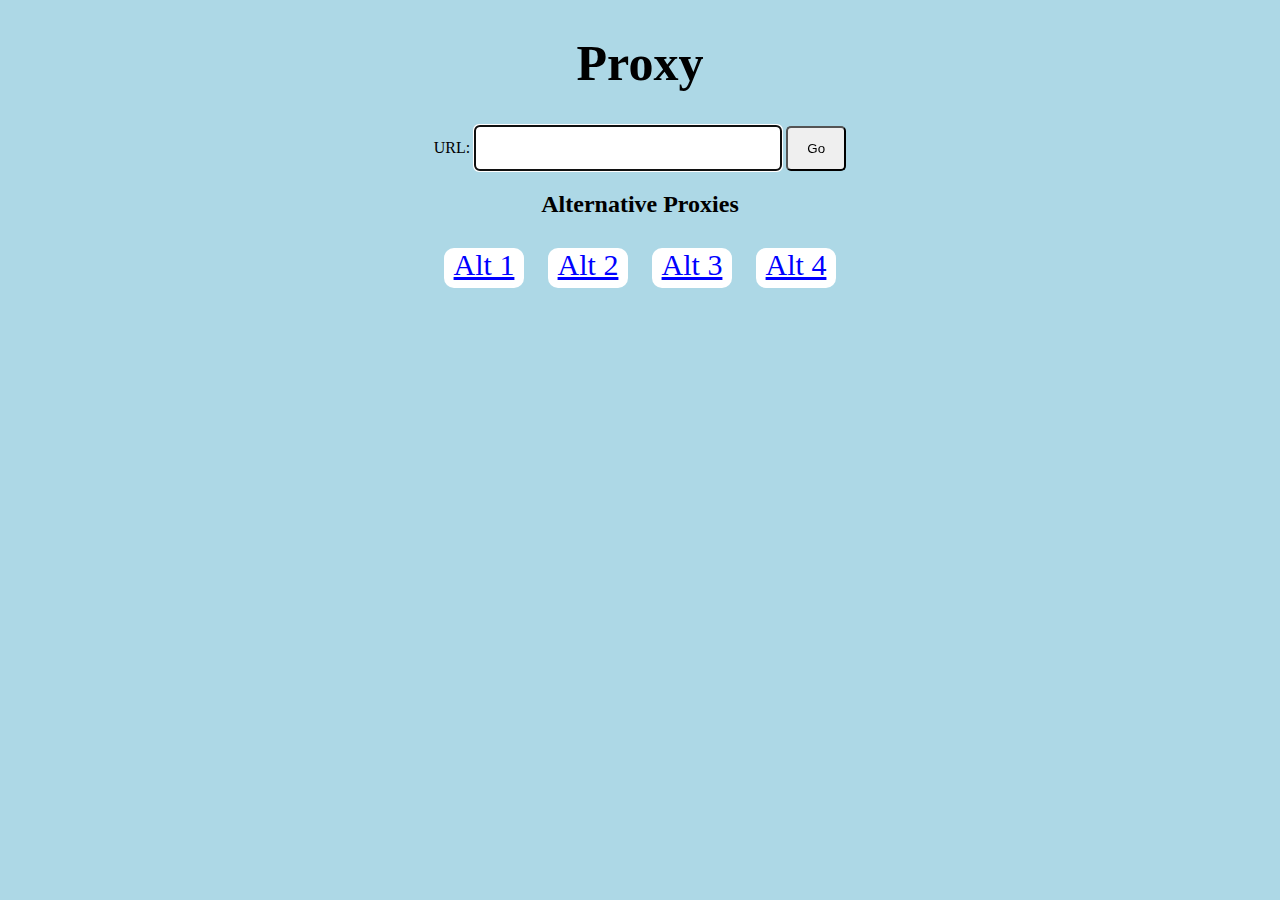
<file: public/index.html>
<!DOCTYPE html>
<html>
<head>
  <title>Proxy</title>
  <meta name="viewport" content="width=device-width, initial-scale=1">
  <!-- header font -->
  <link href="//fonts.googleapis.com/css?family=Orbitron" rel="stylesheet" type="text/css">
  
  <!-- body font -->
  <link href="//fonts.googleapis.com/css?family=Droid+Sans" rel="stylesheet" type="text/css">
	<link href="style.css" rel="stylesheet" type="text/css">
</head>
<body>
	
  <div class="container">
  
    <div class="main">
  
      <h1>Proxy</h1>
      
      <div id="error"></div>

      <form action="no-js" method="get" id="proxy-form">
        <p>
          URL: 
          <input type="text" id="url" name="url" autofocus="autofocus" />
          <input type="submit" value="Go" id="go" />
        </p>

      </form>
			<h2>Alternative Proxies</h2>
			<a id="alt" href="https://proxy-git-main-wilburcoding.vercel.app/">Alt 1</a>

			<a id="alt" href="https://proxy-mu-sable.vercel.app/">Alt 2</a>
			<a id="alt" href="https://proxy-wilburcoding.vercel.app/">Alt 3</a>
	    <a id="alt" href="https://proxy.wilburthecoder.repl.co/">Alt 4</a>
<div id="google-ad">

	<script>
		function $(id){
			return document.getElementById(id);
		}
		
		$('proxy-form').onsubmit = function(){
			var url = $('url').value;
			if(url.substr(0,4) != "http"){
				url = "https://" + url;
			}
			window.location.href='https://proxy-mu-sable.vercel.app/proxy/' + url;
			return false;
		};
		
		function checkError(){
			var search = window.location.search;
			var start = search.indexOf('error=');
			if(start > -1){
				var stop = search.indexOf('&', start);
				if(stop == -1){ stop = undefined; }
				// +6 for "error="
				var err = search.substr(start+6, stop);
                var $error = $('error');
				$error.innerText = $error.textContent = decodeURIComponent(err);
				$error.style.display = "block";
			}
		}
    
		window.onload = function() { 
			$('url').focus(); 
			checkError(); 
		}
	</script>
  <script>
  var _paq = window._paq = window._paq || [];
  /* tracker methods like "setCustomDimension" should be called before "trackPageView" */
  _paq.push(['trackPageView']);
  _paq.push(['enableLinkTracking']);
  (function() {
    var u="https://proxys.matomo.cloud/";
    _paq.push(['setTrackerUrl', u+'matomo.php']);
    _paq.push(['setSiteId', '1']);
    var d=document, g=d.createElement('script'), s=d.getElementsByTagName('script')[0];
    g.async=true; g.src='//cdn.matomo.cloud/proxys.matomo.cloud/matomo.js'; s.parentNode.insertBefore(g,s);
  })();
</script>
  
</body>
</html>
</file>
<file: public/style.css>
html {
	background-color: lightblue;
	text-align: center;
}
#url {
	width: 300px;
	height: 40px;
	border-radius: 5px;

}
h1 {
	font-size: 50px;
}
#go {
	height: 45px;
	width: 60px;
	border-radius: 5px;
}
#alt {
	display: inline-block;
	width: 80px;
	height: 40px;
	text-align: center;
	font-size: 30px;
	margin: 10px;
	border-radius: 10px;
	color: blue;
	transition-duration: 0.5s;
	background-color: white;
	
}
a {
	outline : none;
}
#alt:hover {
	background-color: blue;
	color: white;
}
</file>
